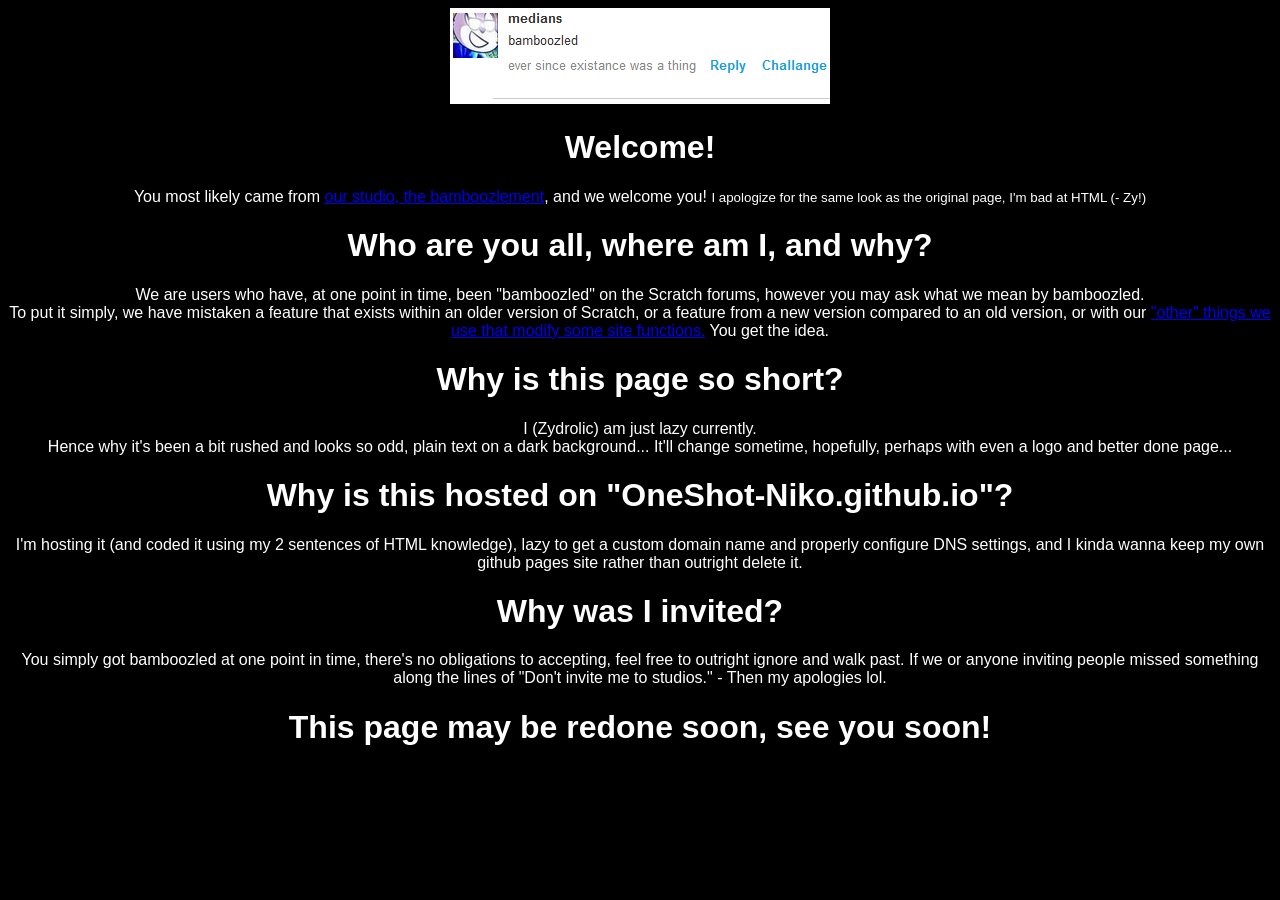
<file: bamboozlement/index.html>
<!DOCTYPE html>
<html style="background-color: #000000;  font-family: arial; text-align: center;">
<head>
<!-- Turns out I shouldn't have put a dot and that would have automatically saved a bunch of time but oh well -->
 <title>The Bamboozlement</title>
</head>
<body>
 <FONT COLOR = #FFFFFF>
  
  <img src="/images/bamboozlementcurrentlogo.png" alt="studio logo" width="380px" height="96px">
<h1>Welcome!</h1>
<p>You most likely came from <a href="https://scratch.mit.edu/studios/33739789/">our studio, the bamboozlement</a>, and we welcome you! <small>I apologize for the same look as the original page, I'm bad at HTML (- Zy!)</small></p>
<h1>Who are you all, where am I, and why?</h1>
<p>We are users who have, at one point in time, been "bamboozled" on the Scratch forums, however you may ask what we mean by bamboozled.
<br>
To put it simply, we have mistaken a feature that exists within an older version of Scratch, or a feature from a new version compared to an old version, or with our <a href="https://scratch.mit.edu/discuss/topic/284272/">"other" things we use that modify some site functions.</a> You get the idea.</p>
<h1>Why is this page so short?</h1>
<p>I (Zydrolic) am just lazy currently.
<br>
Hence why it's been a bit rushed and looks so odd, plain text on a dark background... It'll change sometime, hopefully, perhaps with even a logo and better done page...</p>
<h1>Why is this hosted on "OneShot-Niko.github.io"?</h1>
<p>I'm hosting it (and coded it using my 2 sentences of HTML knowledge), lazy to get a custom domain name and properly configure DNS settings, and I kinda wanna keep my own github pages site rather than outright delete it.</p>
<h1>Why was I invited?</h1>
<p>You simply got bamboozled at one point in time, there's no obligations to accepting, feel free to outright ignore and walk past. If we or anyone inviting people missed something along the lines of "Don't invite me to studios." - Then my apologies lol.</p>
<h1>This page may be redone soon, see you soon!</h1>
 <!--now owned by medians-->
 </body>
</html>
</file>
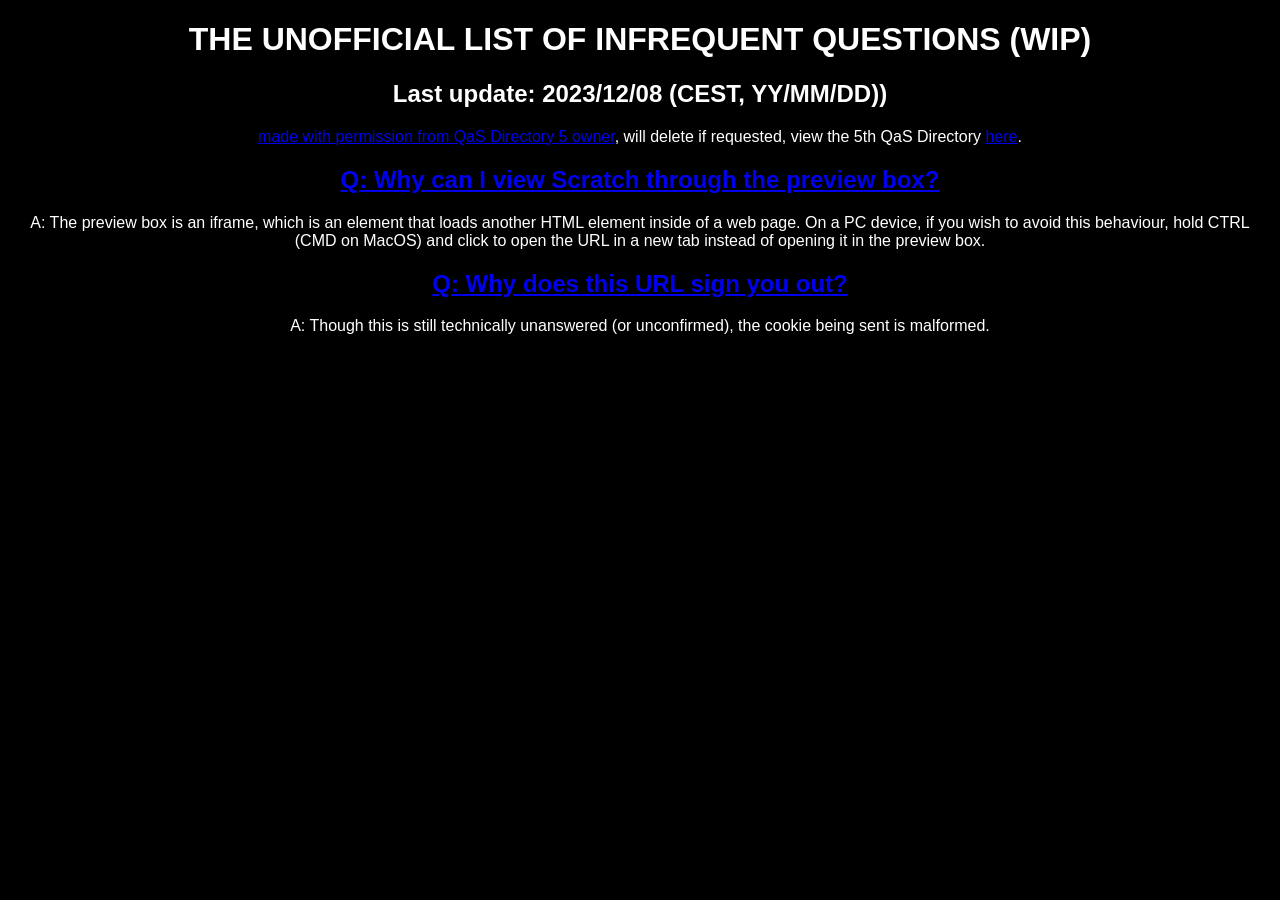
<file: infrequentquestionsdir/index.html>
<!DOCTYPE html>
<html style="background-color: #000000;  font-family: arial; text-align: center;">
<head>
  <link rel="stylesheet" href="./main.css">
  <!-- Will keep the inline CSS just incase I messed something up. --!>
<!-- Currently the styling is pretty bad, but I don't really have any ideas as to how I could do a better format for this... Up to trying, but I have no ideas, my knowledge of CSS & HTML is too limited lol -->
 <title>Infrequent Questions Directory</title>
</head>
<body>
 <FONT COLOR = #FFFFFF>
<h1>THE UNOFFICIAL LIST OF INFREQUENT QUESTIONS (WIP)</h1>
   <h2>Last update: 2023/12/08 (CEST, YY/MM/DD))</h2>
   <p><a href="https://scratch.mit.edu/users/Sliverus/#comments-301300850">made with permission from QaS Directory 5 owner</a>, will delete if requested, view the 5th QaS Directory <a href="https://scratch.mit.edu/discuss/topic/682791/">here</a>.</p>
   <h2><a href="https://scratch.mit.edu/discuss/topic/727166/">Q: Why can I view Scratch through the preview box?</a></h2>
   <p>A: The preview box is an iframe, which is an element that loads another HTML element inside of a web page. On a PC device, if you wish to avoid this behaviour, hold CTRL (CMD on MacOS) and click to open the URL in a new tab instead of opening it in the preview box.</p>
   <h2><a href="https://scratch.mit.edu/discuss/topic/715654/">Q: Why does this URL sign you out?</a></h2>
   <p>A: Though this is still technically unanswered (or unconfirmed), the cookie being sent is malformed.</p>
 </body>
</html>
</file>
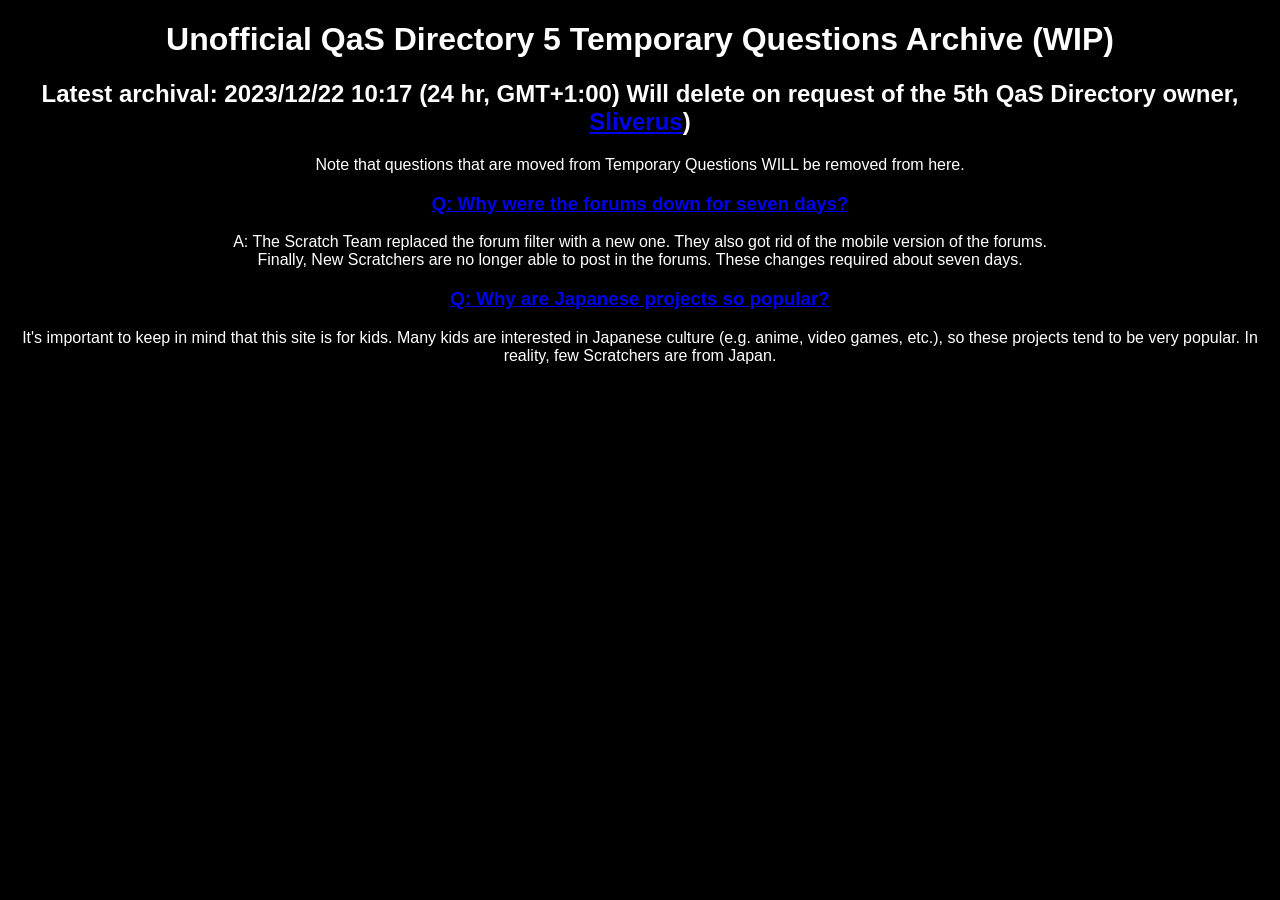
<file: QaSTempQuestionsArchive/index.html>
<!DOCTYPE html>
<html style="background-color: #000000;  font-family: arial, helvetica; text-align: center;">
  <head>
    <link rel="stylesheet" href="/infrequentquestionsdir/main.css">
    <title>Unofficial Temp. Questions Archive</title>
  </head>
<body>
<FONT COLOR = #FFFFFF>
  <h1>Unofficial QaS Directory 5 Temporary Questions Archive (WIP)</h1>
  <h2>Latest archival: 2023/12/22 10:17 (24 hr, GMT+1:00) Will delete on request of the 5th QaS Directory owner, <a href="https://scratch.mit.edu/users/Sliverus/">Sliverus</a>)</h2>
  <p>Note that questions that are moved from Temporary Questions <bold>WILL</bold> be removed from here.</p>
  <h3><a href="https://scratch.mit.edu/discuss/topic/726606/"><bold>Q: Why were the forums down for seven days?</bold></a></h3>
  <p>A: The Scratch Team replaced the forum filter with a new one. They also got rid of the mobile version of the forums.
    <br>
    Finally, New Scratchers are no longer able to post in the forums. These changes required about seven days.</p>
  <h3><a href="https://scratch.mit.edu/discuss/topic/731002/"><bold>Q: Why are Japanese projects so popular?</bold></a></h3>
  <p>It's important to keep in mind that this site is for kids. Many kids are interested in Japanese culture (e.g. anime, video games, etc.), so these projects tend to be very popular. In reality, few Scratchers are from Japan.
</p>
</body>
</html>
</file>
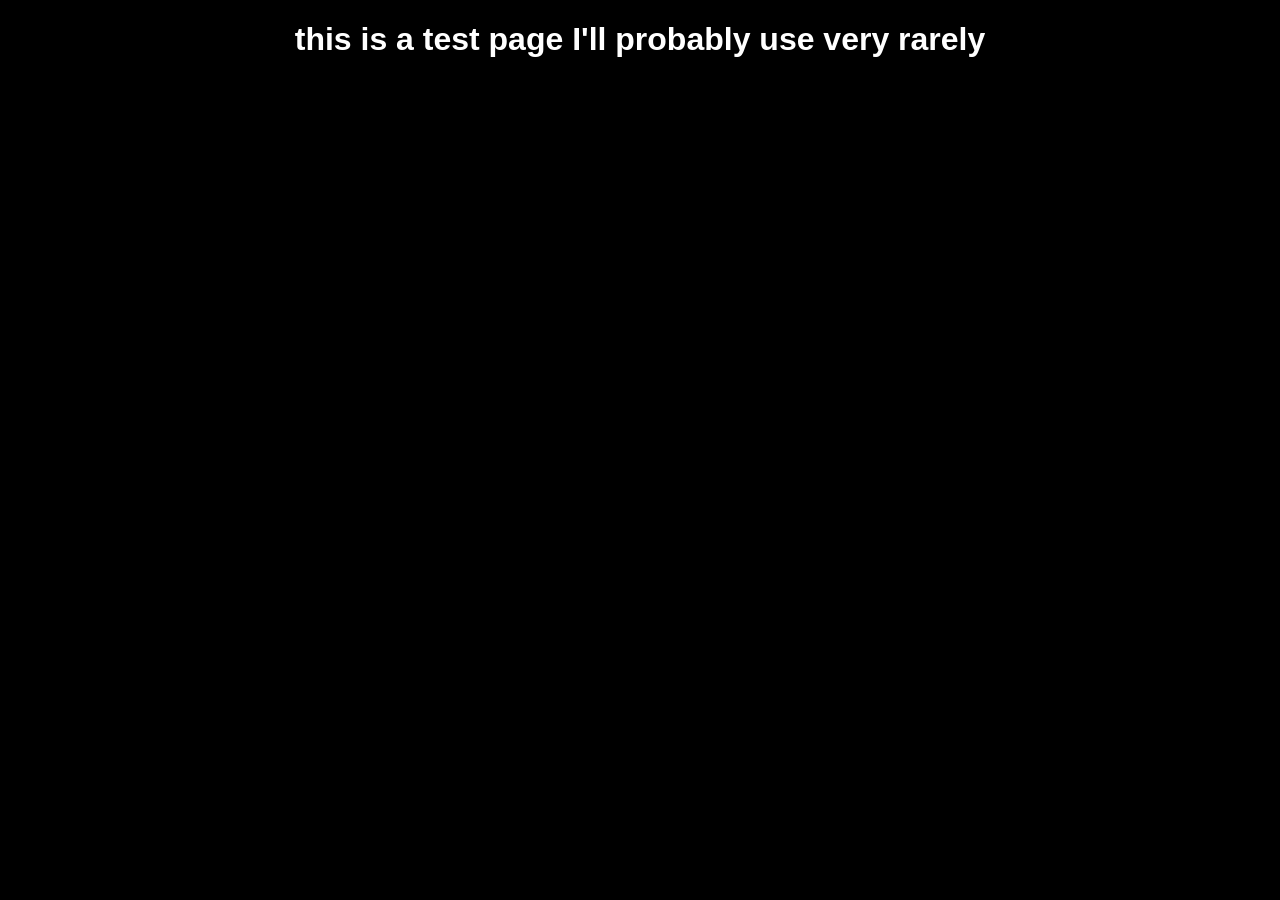
<file: test/index.html>
<!DOCTYPE html>
<html style="background-color: #000000;  font-family: arial; text-align: center;">
<head>
<title>random test stuff</title>
</head>
<body>
 <FONT COLOR = #FFFFFF>
   <h1>this is a test page I'll probably use very rarely</h1>
</file>
<file: infrequentquestionsdir/main.css>
body {
background-color: #000000
  font-family: helvetica, arial;
  text-align: center;
}
}
a:link {
  color: purple; !important
      text-decoration: default;
}
/** For now not much else, won't use the repo's main css because then people would have to deal with the background.**/
</file>
